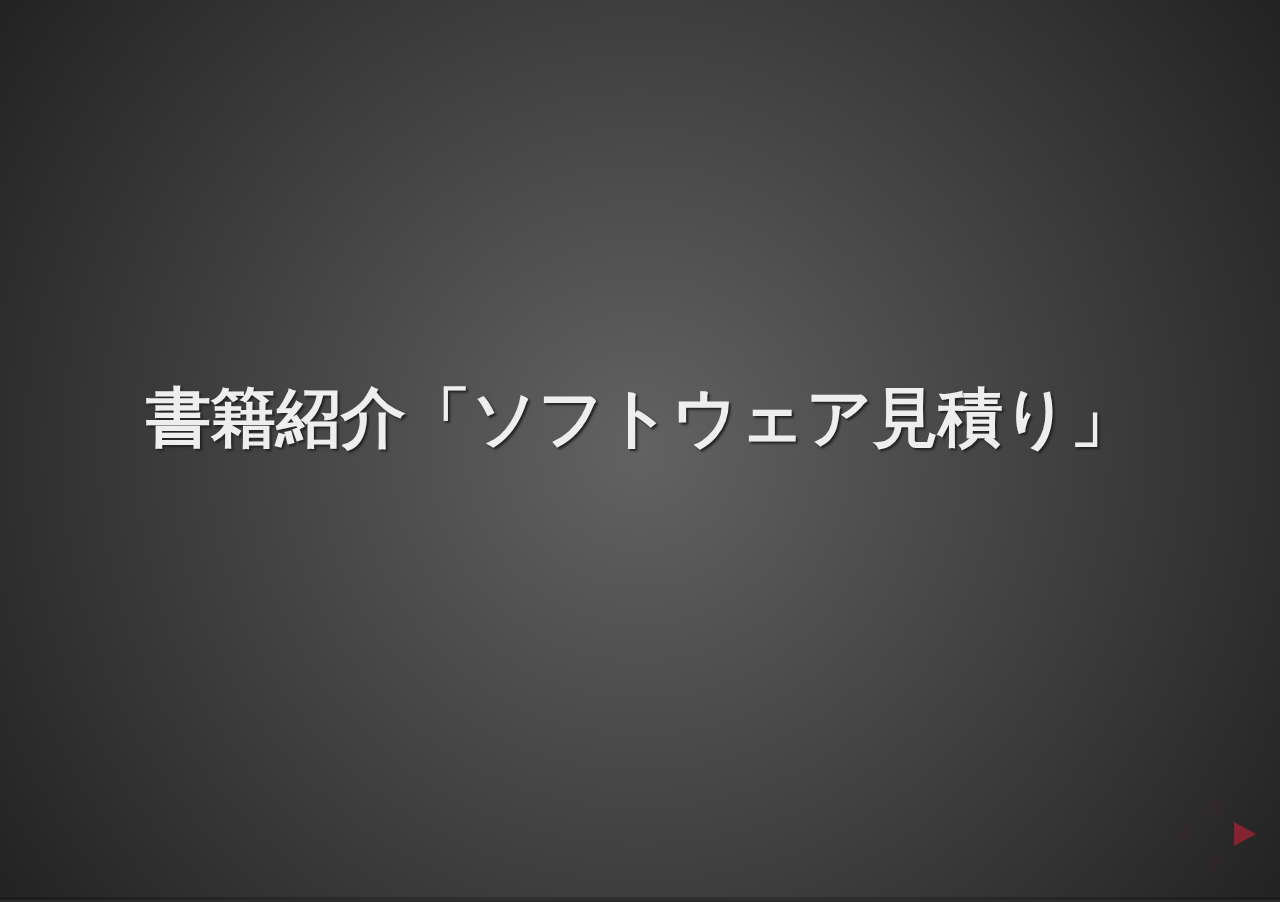
<file: SoftwareEstimation/index.html>
<!doctype html>
<html lang="en">
	<head>
		<meta charset="utf-8">
		<link rel="stylesheet" href="css/reveal.css">
		<link rel="stylesheet" href="css/theme/blood.css" id="theme">
		<!-- Code syntax highlighting -->
		<link rel="stylesheet" href="lib/css/zenburn.css">
		<title>書籍紹介「ソフトウェア見積り」</title>
	</head>
	<body>
		<div class="reveal">
			<!-- Any section element inside of this container is displayed as a slide -->
			<div class="slides">
				<section data-markdown>
					### 書籍紹介「ソフトウェア見積り」
				</section>
				<!--<section>
					<h2>こんなことおきてませんか</h2>
					<p>
						<img width=60% data-src="antiPatternForFileName.PNG">
					</p>
					<h3>しかもExcel</h3>
					<h4>差分わからん マージも大変</h4>
				</section>-->
				<section data-markdown data-separator="^\n---$" data-vertical="^\n>>>$">
					<script type="text/template">
						#### ソフトウェア見積り - 人月の暗黙知を解き明かす
						- 原題: Software Estimation: Demystifying the Black Art 
						- 著書: Steve McConnell
						 - 「Code Complete」の著者
						 - Microsoft, Boeing でシステム開発に従事

						<img width=30% data-src="img/ソフトウェア見積り.jpg">
						
						---
						## おことわり
						- 前半1/3をまとめました
						- 「当たり前だろ！」と思われたらすみません
						
						---
						## 見積りとは
						- 辞書によると
						 - 暫定的な評価または粗い算定
						 - プロジェクト費用の予備的な算定
						 - 印象に基づく判断、意見
						
						---
						## 経営幹部とPJ責任者の会話
						- 経営幹部: このプロジェクトの期間を教えてほしい。展示会に間に合わせるための開発期間は3ヶ月だ。ただしチームメンバーは補充できない。
						- PJ責任者: 検討します。
						- ...
						- PJ責任者: 見積もったところ、プロジェクトに要する期間は5ヶ月となりました。
						- 経営幹部: ふざけんな！
						
						---
						## 見積りとターゲットと計画
						- 何が悪かったのか？
						- 経営幹部が求めていたのは「見積り」ではなく「ターゲットを達成するための計画」だった
						
						---
						## より建設的な会話
						<font size=6>
						<ul>
						<li> 経営幹部: このプロジェクトの期間を教えてほしい。展示会に間に合わせるための開発期間は3ヶ月だ。ただしチームメンバーは補充できない。
						<li> PJ責任者: 機能を100%網羅することと、何らかの成果物を展示会に間に合わせることでは、どちらが重要ですか。
						<li> 経営幹部: とにかく展示会に間に合わせる必要がある。だが可能であれば機能を100%盛り込みたい。
						<li> PJ責任者: 仮に100%の機能を完成出来ないとわかったら、展示会ではできた範囲で発表しますか。それとも、発表をずらしますか。
						<li> 経営幹部: 展示会には何かしら出展する必要がある。やむを得ない場合は、100%でなくても出すつもりだ。
						<li> PJ責任者: 承知しました。この3ヶ月で出来る限り多くの機能を盛り込んで納品することを念頭に、計画を作成します。
						</ul>
						</font>

						---
						## ポイント
						- 見積りを求められた時は、実際に見積りを行うのか、ターゲットの達成方法をたずねられているのかを判断すること。
						
						---
						## シングルポイントな見積り
						- 「このプロジェクトの所要期間は10人月です。」
						 - システム開発の不確実性が表現されない
						 - むしろ、これは「見積り」ではなく「ターゲット」では？

						<img width=70% data-src="img/シングルポイントの見積り.PNG">
						
						---
						## 見積りは確率分布

						<img width=80% data-src="img/見積りの分布.PNG">

						---
						## ここでクイズ
						- 以下の数値を、90%正解するであろう「範囲」で考えてください。範囲は広すぎても狭すぎてもいけません。
						 1. アレキサンダー大王の生年
						 2. 映画「タイタニック」の全世界での興行収入(円)
						 3. 地球の海岸線の長さ
						 4. シロナガスクジラの最重記録
						 5. 琵琶湖の水量
						
						---
						## 正解
						- 以下の数値を、90%正解するであろう「範囲」で考えてください。
						 1. アレキサンダー大王の生年: 紀元前336年
						 2. 映画「タイタニック」の全世界での興行収入: 3200億円
						 3. 地球の海岸線の長さ: 36万km
						 4. シロナガスクジラの最重記録: 190t
						 5. 琵琶湖の水量: 27.5兆l
						
						---
						## 高橋の回答
						 1. ○ B.C.1000-A.C.1000
						 2. ○ 100億円 - 10兆円
						 3. × 1億km - 1兆km
						 4. × 1t - 100t
						 5. × 100億l - 1兆l
						
						---
						### このクイズから何が言えるか
						- 統計的裏付けの無い「90%確か」には意味が無い

						<img width=80% data-src="img/見積り能力のチェック.PNG">

						---
						## 適正な見積りの幅は
						- 見積りは幅が狭いほうが正確だと信じがち
						 - でも「正確さ」だと広い方がいいはず
						- 見積りを狭める謎のプレッシャーに打ち勝つ

						---
						##見積りが過大・過小になってもいいの？
						
						---
						## 過大な見積り
						- パーキンソンの法則
						 - 仕事の量は、完成のために与えられた時間をすべて満たすまで膨張する
						 - 4日で終わる作業に5日与えたら最後の1日もいろいろ作業しちゃう
						- 学生症候群
						 - 夏休みの宿題は夏休みの終盤に片付ける
						 - この場合、大体終わらない
						
						---
						## 過小な見積り
						- 開発者の見積りは20～30%程度楽観的になる
						- 遅延が発生するとアクティビティが増える
						 - 経営陣との打ち合わせ
						 - 顧客への説明
						 - 展示会向けの暫定リリース版の用意
						 - 機能絞り込みの議論
						
						---
						## 比較
						- 過大見積りの不利益は線形
						- 過小見積りの不利益は指数関数的！

						<img width=80% data-src="img/過大見積りと過小見積り.PNG">

						
						---
						### Standish グループのレポート
						<img width=75% data-src="img/失敗プロジェクトの比率.PNG">

						- 「早く終わったプロジェクト」はカテゴリすら無い

						
						---
						## 見積り誤差に立ち向かう
						- Big Dig ハイウェイ
						 - 26億ドル → 150億ドル
						- アイルランドの人事給与システム
						 - 880万ユーロ → 1億4000万ユーロ
						 - 結局取り止め
						
						---
						## 見積りの不確実性
						- ソフトウェア開発は意思決定の連続
						 - 段階的な詳細化
						 - 企画, 要件定義, 設計, ...
						- 不確実性は変化する
						
						---
						## 不確実性のコーン

						<img width=70% data-src="img/不確実性のコーン.PNG">

						- プロジェクトの進行に従って不確実性が収束していく
						- 見積りは都度見直す必要がある
						
						---
						### 不確実性のコーンは勝手に収束しない
						
						<img width=70% data-src="img/不確実性のコーン2.PNG">

						- 広くなることもある
						- 「不確実性を減らす」試みが必要
						
						---
						## 根拠の無い楽観主義
						- よくある(らしい)例
						 - 前のプロジェクトよりも今回の方が生産性が高いだろう
						 - 前のプロジェクトでは上手くいかないことが色々あったが、今回はそれほど失敗しないだろう
						 - これまでのプロジェクトの経験を活かせば、効率よくプロジェクトを進められるだろう
						- 経営陣は楽観的な見積りを好む
						 - 見えないプレッシャー
						
						---
						### 即興の見積りはしない！

						<img width=60% data-src="img/即興の見積り.PNG">

						- 平均相対誤差
						 - 即興の見積り: 67%
						 - レビュー済み: 30%
						
						---
						## 「勘と経験」の危険性
						- 個人の記憶に残り易いのは「実績」よりも、初期に作成した「見積り」
						 - 実績が見積りを超過していたら・・・？
						
						---
						## 規模の不経済

						<img width=60% data-src="img/規模の不経済.PNG">

						- 人が増えれば増えるほどコミュニケーションのコストが上がる
						
						---
						## 規模と工数
						
						<img width=60% data-src="img/規模と工数.PNG">

						- 当然、工数も線形ではない
						
						---
						# ここから
						# 具体的な話
						
						---
						### レセプション参加人数を見積もろう
						- ビル「僕の経験からみると、335人くらいだね。」
						- カール「テーブルが11×7並んでいる。１テーブルに約5人ずつ座っているから、385人程度だろう。」
						- ルーシー「会場の定員が485人と書いていたわ。会場の混み具合から70～80%程度とすると、340～388人。間をとって365人ね。」
						- 3人「間をとって365人としよう。」
						- あなた「この会場には、チケットをスキャンして入場していましたね。スキャナーのカウンターを見てきたら、407と表示されていました。今のところ誰も会場を出ていないそうです。この407が見積りの数値として適切だと思います。」
						
						---
						## 数える
						- どの見積りが最も確からしいだろう？
						 - 「判断」に頼ったビル
						 - 「数えて」「計算」したカール
						 - 「計算」して「判断」したルーシー
						 - 「数えた」あなた
						- まず数える。数えられない場合は計算する。判断はできるだけ除外する。
						
						---
						## 何を数えよう？
						- 初期
						 - 要求, 機能, ユースケース, ストーリー,...
						- 中期
						 - ファンクションポイント, 画面, 帳票, テーブル,...
						- 後期
						 - LOC, バグ, クラス, タスク,...
						- 適したものはプロジェクトによって異なる
						- 数える労力は少ないものを選ぶ
						
						---
						## 数えたものは蓄積する	
						- それぞれの値と、要した工数の関係を蓄積する
						- そのプロジェクトの中で見積り精度を向上
						- 次回のプロジェクトで利用
						- データがなかったら業界一般のデータを利用
						
						---
						## 筆者の場合
						- 「Code Complete」(全900ページ)のレビュー
						 - 初回は1ページあたり3分かかった
						 - 筆者「次回以降はスピードアップするだろ。1ページあたり2～2.5分で計画立てよう」
						 - レビュー完了時の平均レビュー時間: 3分/ページ
						
						---
						## 工数の収集時の注意点
						- 1日は何時間か
						- 残業を含むか
						- 休日、休暇、研修を含むか
						- 複数プロジェクトにまたがる場合どうするか
						- 展示会のサポート
						- ...
						
						---
						## PERT法
						- 3点による見積り
						 - 期待ケース = (最良 + 4×最有力 + 最悪) / 6
						- 「下向きに補正すべき」との意見も
						 - 期待ケース = (最良 + 3×最有力 + 2×最悪) / 6
						- 「最悪ケースを想定する」というだけでも価値がある！
						
						---
						## 見積りと実績の対比
						- フィードバックループをつくろう
						- MRE = |(実際の結果 - 見積り結果) / 実際の結果|
						- MRE向上→見積り能力向上
						
						---
						## 細分化しよう
						- 大数の法則
						 - 試行を繰り返し行うと、確率が理論値に近づく
						- 見積りを細分化すると個別の誤差が相殺し合う
						- ただし楽観性が増幅されないように注意
						
						---
						## レビュー
						- 筆者の提案するグループレビュー
						 - 各チームメンバーが個別に見積もる
						 - ミーティングで比較する
						 - 意見を出し合って合意する
						
						---
						### グループレビューによる改善
						
						<img width=70% data-src="img/グループレビュー.PNG">

						---
						## 広域デルファイ法
						- コーディネータを決める
						- コーディネータがミーティングを開催する
						 - あっさりと合意に達した場合、コーディネータは1人を指名し、反対の立場に立ってもらう
						- 見積もり作成者たちは個別に見積もる
						- 見積もり作成者たちは、自分の見積もりを無記名で提出する
						- コーディネータは各見積もりの差を議論してもらう
						- 各見積もりの平均を受け入れるかどうか、見積もり作成者は無記名で投票する。1人でも「ノー」がいたらミーティングからやり直し
						
						---
						### 広域デルファイ法による改善

						<img width=70% data-src="img/広域デルファイ法.PNG">
						
						---
						## 広域デルファイ法の効能

						<img width=80% data-src="img/真実は外側に.PNG">

						- 初期の見積もりよりも外側に落ち着くことも多い
						- はじめに見えなかったことが見えてくる
						
						---
						## ツールもあります
						- Angel
						- Construx Estimate (筆者が開発)
						- COCOMO Ⅱ
						- Costar
						- KnowledgePLAN
						- ... 
						
						---
						## まとめ
						- 見積もりは確率分布
						- 見積りは変わる
						- 「90%の確率で合ってる」はアテにならない
						- 過小見積もりより過大見積もりのほうが良い(ことが多い)
						- 数えよう
						- データを残そう
						- レビューしよう
					
					</script>
				</section>
			</div>
		</div>
		<script src="lib/js/head.min.js"></script>
		<script src="js/reveal.js"></script>
		<script>
			// Full list of configuration options available at:
			        // https://github.com/hakimel/reveal.js#configuration
			        Reveal.initialize({
			          controls: true,
			          progress: true,
			          history: true,
			          center: true,
			
			          transition: 'slide', // none/fade/slide/convex/concave/zoom
			
			          // Optional reveal.js plugins
			          dependencies: [
			            { src: 'lib/js/classList.js', condition: function() { return !document.body.classList; } },
			            { src: 'plugin/markdown/marked.js', condition: function() { return !!document.querySelector( '[data-markdown]' ); } },
			            { src: 'plugin/markdown/markdown.js', condition: function() { return !!document.querySelector( '[data-markdown]' ); } },
			            { src: 'plugin/highlight/highlight.js', async: true, condition: function() { return !!document.querySelector( 'pre code' ); }, callback: function() { hljs.initHighlightingOnLoad(); } },
			            { src: 'plugin/zoom-js/zoom.js', async: true },
			            { src: 'plugin/notes/notes.js', async: true }
			          ]
			        });
		</script>
	</body>

</html>
</file>
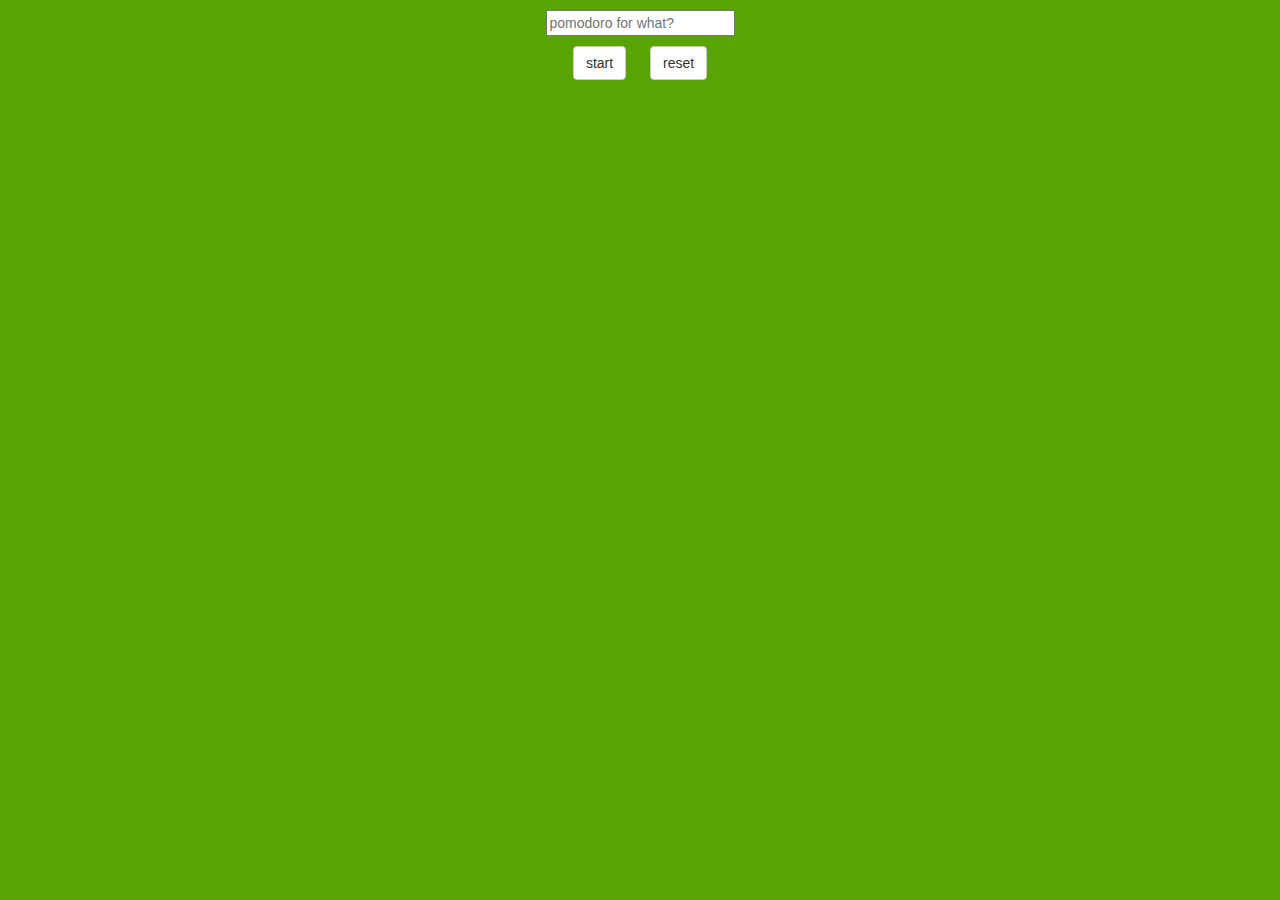
<file: tormato/index.html>
<html>
<head>
    <meta http-equiv="Content-Type" content="text/html; charset=UTF-8" />
    <link rel="stylesheet" href="css/bootstrap.min.css">
    <link rel="stylesheet" type="text/css" media="all" href="css/index.css" id="css"/>
    <script type="text/javascript" src="js/jquery-1.12.3.min.js"></script>
    <script type="text/javascript" src="js/jquery.keyframes.min.js"></script>
    <script type="text/javascript" src="js/index.js"></script>
</head>
<body class='tormato'>
	<div>
		<input type='text' id='task' placeholder='pomodoro for what?'></input>
	</div>
    <div>
        <input type='button' class='startBtn btn btn-default' value='start' onclick='start()'/>
        <input type='button' class='pauseBtn btn btn-default' value='pause' onclick='pause()'/>
        <input type='button' class='resumeBtn btn btn-default' value='resume' onclick='resume()'/>
        <input type='button' class='resetBtn btn btn-default' value='reset' onclick='reset()'/>
    </div>
    <div class="finished">
        <p>
            finish
        <p>
    </div>
    <ul id='finished-tasks' class='finished-tasks'>
    </ul>
</body>
</html>
</file>
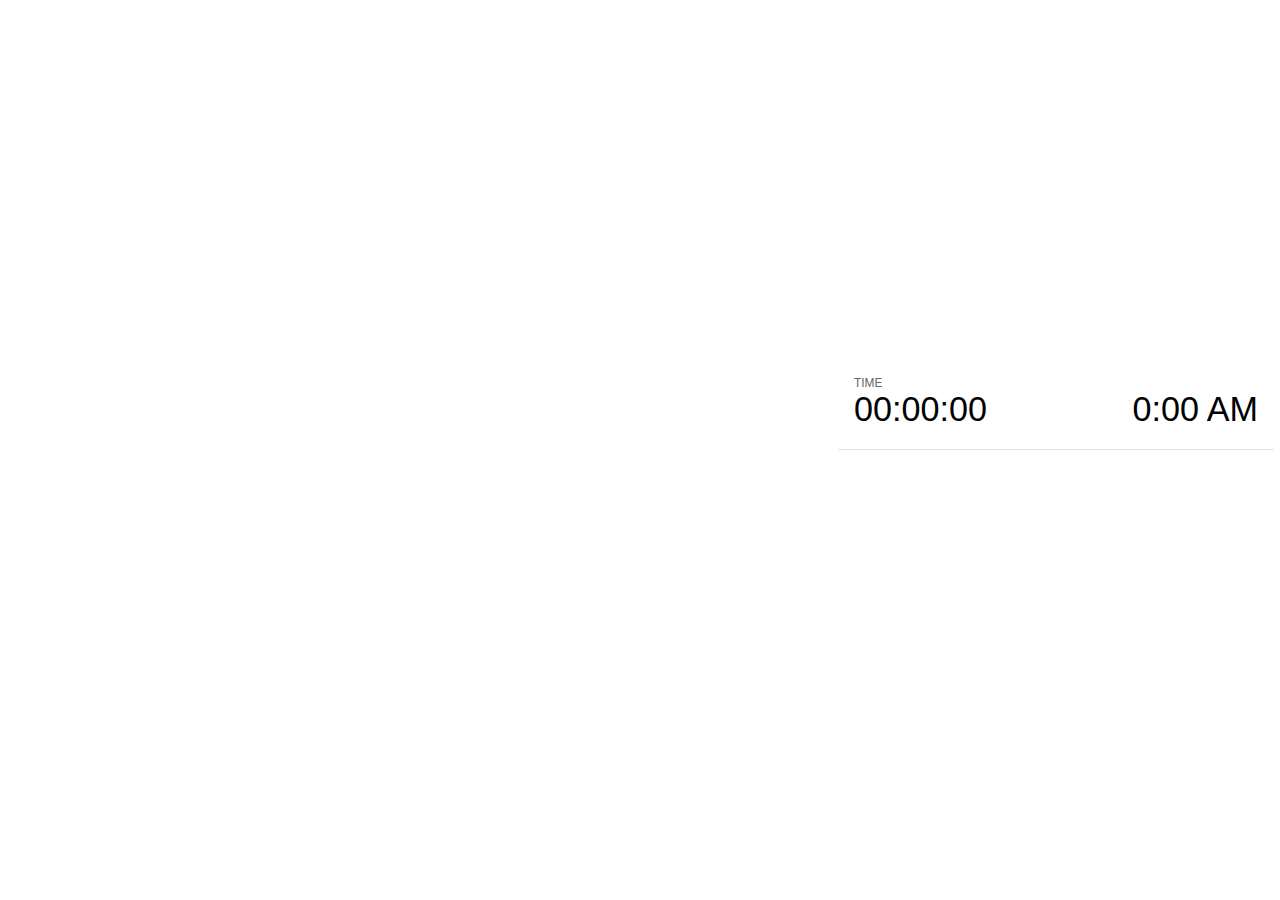
<file: SoftwareEstimation/plugin/notes/notes.html>
<!doctype html>
<html lang="en">
	<head>
		<meta charset="utf-8">

		<title>reveal.js - Slide Notes</title>

		<style>
			body {
				font-family: Helvetica;
			}

			#current-slide,
			#upcoming-slide,
			#speaker-controls {
				padding: 6px;
				box-sizing: border-box;
				-moz-box-sizing: border-box;
			}

			#current-slide iframe,
			#upcoming-slide iframe {
				width: 100%;
				height: 100%;
				border: 1px solid #ddd;
			}

			#current-slide .label,
			#upcoming-slide .label {
				position: absolute;
				top: 10px;
				left: 10px;
				font-weight: bold;
				font-size: 14px;
				z-index: 2;
				color: rgba( 255, 255, 255, 0.9 );
			}

			#current-slide {
				position: absolute;
				width: 65%;
				height: 100%;
				top: 0;
				left: 0;
				padding-right: 0;
			}

			#upcoming-slide {
				position: absolute;
				width: 35%;
				height: 40%;
				right: 0;
				top: 0;
			}

			#speaker-controls {
				position: absolute;
				top: 40%;
				right: 0;
				width: 35%;
				height: 60%;
				overflow: auto;

				font-size: 18px;
			}

				.speaker-controls-time.hidden,
				.speaker-controls-notes.hidden {
					display: none;
				}

				.speaker-controls-time .label,
				.speaker-controls-notes .label {
					text-transform: uppercase;
					font-weight: normal;
					font-size: 0.66em;
					color: #666;
					margin: 0;
				}

				.speaker-controls-time {
					border-bottom: 1px solid rgba( 200, 200, 200, 0.5 );
					margin-bottom: 10px;
					padding: 10px 16px;
					padding-bottom: 20px;
					cursor: pointer;
				}

				.speaker-controls-time .reset-button {
					opacity: 0;
					float: right;
					color: #666;
					text-decoration: none;
				}
				.speaker-controls-time:hover .reset-button {
					opacity: 1;
				}

				.speaker-controls-time .timer,
				.speaker-controls-time .clock {
					width: 50%;
					font-size: 1.9em;
				}

				.speaker-controls-time .timer {
					float: left;
				}

				.speaker-controls-time .clock {
					float: right;
					text-align: right;
				}

				.speaker-controls-time span.mute {
					color: #bbb;
				}

				.speaker-controls-notes {
					padding: 10px 16px;
				}

				.speaker-controls-notes .value {
					margin-top: 5px;
					line-height: 1.4;
					font-size: 1.2em;
				}

			.clear {
				clear: both;
			}

			@media screen and (max-width: 1080px) {
				#speaker-controls {
					font-size: 16px;
				}
			}

			@media screen and (max-width: 900px) {
				#speaker-controls {
					font-size: 14px;
				}
			}

			@media screen and (max-width: 800px) {
				#speaker-controls {
					font-size: 12px;
				}
			}

		</style>
	</head>

	<body>

		<div id="current-slide"></div>
		<div id="upcoming-slide"><span class="label">UPCOMING:</span></div>
		<div id="speaker-controls">
			<div class="speaker-controls-time">
				<h4 class="label">Time <span class="reset-button">Click to Reset</span></h4>
				<div class="clock">
					<span class="clock-value">0:00 AM</span>
				</div>
				<div class="timer">
					<span class="hours-value">00</span><span class="minutes-value">:00</span><span class="seconds-value">:00</span>
				</div>
				<div class="clear"></div>
			</div>

			<div class="speaker-controls-notes hidden">
				<h4 class="label">Notes</h4>
				<div class="value"></div>
			</div>
		</div>

		<script src="../../plugin/markdown/marked.js"></script>
		<script>

			(function() {

				var notes,
					notesValue,
					currentState,
					currentSlide,
					upcomingSlide,
					connected = false;

				window.addEventListener( 'message', function( event ) {

					var data = JSON.parse( event.data );

					// Messages sent by the notes plugin inside of the main window
					if( data && data.namespace === 'reveal-notes' ) {
						if( data.type === 'connect' ) {
							handleConnectMessage( data );
						}
						else if( data.type === 'state' ) {
							handleStateMessage( data );
						}
					}
					// Messages sent by the reveal.js inside of the current slide preview
					else if( data && data.namespace === 'reveal' ) {
						if( /ready/.test( data.eventName ) ) {
							// Send a message back to notify that the handshake is complete
							window.opener.postMessage( JSON.stringify({ namespace: 'reveal-notes', type: 'connected'} ), '*' );
						}
						else if( /slidechanged|fragmentshown|fragmenthidden|overviewshown|overviewhidden|paused|resumed/.test( data.eventName ) && currentState !== JSON.stringify( data.state ) ) {
							window.opener.postMessage( JSON.stringify({ method: 'setState', args: [ data.state ]} ), '*' );
						}
					}

				} );

				/**
				 * Called when the main window is trying to establish a
				 * connection.
				 */
				function handleConnectMessage( data ) {

					if( connected === false ) {
						connected = true;

						setupIframes( data );
						setupKeyboard();
						setupNotes();
						setupTimer();
					}

				}

				/**
				 * Called when the main window sends an updated state.
				 */
				function handleStateMessage( data ) {

					// Store the most recently set state to avoid circular loops
					// applying the same state
					currentState = JSON.stringify( data.state );

					// No need for updating the notes in case of fragment changes
					if ( data.notes ) {
						notes.classList.remove( 'hidden' );
						if( data.markdown ) {
							notesValue.innerHTML = marked( data.notes );
						}
						else {
							notesValue.innerHTML = data.notes;
						}
					}
					else {
						notes.classList.add( 'hidden' );
					}

					// Update the note slides
					currentSlide.contentWindow.postMessage( JSON.stringify({ method: 'setState', args: [ data.state ] }), '*' );
					upcomingSlide.contentWindow.postMessage( JSON.stringify({ method: 'setState', args: [ data.state ] }), '*' );
					upcomingSlide.contentWindow.postMessage( JSON.stringify({ method: 'next' }), '*' );

				}

				// Limit to max one state update per X ms
				handleStateMessage = debounce( handleStateMessage, 200 );

				/**
				 * Forward keyboard events to the current slide window.
				 * This enables keyboard events to work even if focus
				 * isn't set on the current slide iframe.
				 */
				function setupKeyboard() {

					document.addEventListener( 'keydown', function( event ) {
						currentSlide.contentWindow.postMessage( JSON.stringify({ method: 'triggerKey', args: [ event.keyCode ] }), '*' );
					} );

				}

				/**
				 * Creates the preview iframes.
				 */
				function setupIframes( data ) {

					var params = [
						'receiver',
						'progress=false',
						'history=false',
						'transition=none',
						'autoSlide=0',
						'backgroundTransition=none'
					].join( '&' );

					var hash = '#/' + data.state.indexh + '/' + data.state.indexv;
					var currentURL = data.url + '?' + params + '&postMessageEvents=true' + hash;
					var upcomingURL = data.url + '?' + params + '&controls=false' + hash;

					currentSlide = document.createElement( 'iframe' );
					currentSlide.setAttribute( 'width', 1280 );
					currentSlide.setAttribute( 'height', 1024 );
					currentSlide.setAttribute( 'src', currentURL );
					document.querySelector( '#current-slide' ).appendChild( currentSlide );

					upcomingSlide = document.createElement( 'iframe' );
					upcomingSlide.setAttribute( 'width', 640 );
					upcomingSlide.setAttribute( 'height', 512 );
					upcomingSlide.setAttribute( 'src', upcomingURL );
					document.querySelector( '#upcoming-slide' ).appendChild( upcomingSlide );

				}

				/**
				 * Setup the notes UI.
				 */
				function setupNotes() {

					notes = document.querySelector( '.speaker-controls-notes' );
					notesValue = document.querySelector( '.speaker-controls-notes .value' );

				}

				/**
				 * Create the timer and clock and start updating them
				 * at an interval.
				 */
				function setupTimer() {

					var start = new Date(),
						timeEl = document.querySelector( '.speaker-controls-time' ),
						clockEl = timeEl.querySelector( '.clock-value' ),
						hoursEl = timeEl.querySelector( '.hours-value' ),
						minutesEl = timeEl.querySelector( '.minutes-value' ),
						secondsEl = timeEl.querySelector( '.seconds-value' );

					function _updateTimer() {

						var diff, hours, minutes, seconds,
							now = new Date();

						diff = now.getTime() - start.getTime();
						hours = Math.floor( diff / ( 1000 * 60 * 60 ) );
						minutes = Math.floor( ( diff / ( 1000 * 60 ) ) % 60 );
						seconds = Math.floor( ( diff / 1000 ) % 60 );

						clockEl.innerHTML = now.toLocaleTimeString( 'en-US', { hour12: true, hour: '2-digit', minute:'2-digit' } );
						hoursEl.innerHTML = zeroPadInteger( hours );
						hoursEl.className = hours > 0 ? '' : 'mute';
						minutesEl.innerHTML = ':' + zeroPadInteger( minutes );
						minutesEl.className = minutes > 0 ? '' : 'mute';
						secondsEl.innerHTML = ':' + zeroPadInteger( seconds );

					}

					// Update once directly
					_updateTimer();

					// Then update every second
					setInterval( _updateTimer, 1000 );

					timeEl.addEventListener( 'click', function() {
						start = new Date();
						_updateTimer();
						return false;
					} );

				}

				function zeroPadInteger( num ) {

					var str = '00' + parseInt( num );
					return str.substring( str.length - 2 );

				}

				/**
				 * Limits the frequency at which a function can be called.
				 */
				function debounce( fn, ms ) {

					var lastTime = 0,
						timeout;

					return function() {

						var args = arguments;
						var context = this;

						clearTimeout( timeout );

						var timeSinceLastCall = Date.now() - lastTime;
						if( timeSinceLastCall > ms ) {
							fn.apply( context, args );
							lastTime = Date.now();
						}
						else {
							timeout = setTimeout( function() {
								fn.apply( context, args );
								lastTime = Date.now();
							}, ms - timeSinceLastCall );
						}

					}

				}

			})();

		</script>
	</body>
</html>
</file>
<file: SoftwareEstimation/css/theme/blood.css>
@import url(https://fonts.googleapis.com/css?family=Ubuntu:300,700,300italic,700italic);
/**
 * Blood theme for reveal.js
 * Author: Walther http://github.com/Walther
 *
 * Designed to be used with highlight.js theme
 * "monokai_sublime.css" available from
 * https://github.com/isagalaev/highlight.js/
 *
 * For other themes, change $codeBackground accordingly.
 *
 */
/*********************************************
 * GLOBAL STYLES
 *********************************************/
body {
  background: #222;
  background: -moz-radial-gradient(center, circle cover, #626262 0%, #222 100%);
  background: -webkit-gradient(radial, center center, 0px, center center, 100%, color-stop(0%, #626262), color-stop(100%, #222));
  background: -webkit-radial-gradient(center, circle cover, #626262 0%, #222 100%);
  background: -o-radial-gradient(center, circle cover, #626262 0%, #222 100%);
  background: -ms-radial-gradient(center, circle cover, #626262 0%, #222 100%);
  background: radial-gradient(center, circle cover, #626262 0%, #222 100%);
  background-color: #2b2b2b; }

.reveal {
  font-family: Ubuntu, 'sans-serif';
  font-size: 36px;
  font-weight: normal;
  color: #eee; }

::selection {
  color: #fff;
  background: #a23;
  text-shadow: none; }

.reveal .slides > section, .reveal .slides > section > section {
  line-height: 1.3;
  font-weight: inherit; }

/*********************************************
 * HEADERS
 *********************************************/
.reveal h1, .reveal h2, .reveal h3, .reveal h4, .reveal h5, .reveal h6 {
  margin: 0 0 20px 0;
  color: #eee;
  font-family: Ubuntu, 'sans-serif';
  font-weight: normal;
  line-height: 1.2;
  letter-spacing: normal;
  text-transform: uppercase;
  text-shadow: 2px 2px 2px #222;
  word-wrap: break-word; }

.reveal h1 {
  font-size: 3.77em; }

.reveal h2 {
  font-size: 2.11em; }

.reveal h3 {
  font-size: 1.55em; }

.reveal h4 {
  font-size: 1em; }

.reveal h1 {
  text-shadow: 0 1px 0 #ccc, 0 2px 0 #c9c9c9, 0 3px 0 #bbb, 0 4px 0 #b9b9b9, 0 5px 0 #aaa, 0 6px 1px rgba(0, 0, 0, 0.1), 0 0 5px rgba(0, 0, 0, 0.1), 0 1px 3px rgba(0, 0, 0, 0.3), 0 3px 5px rgba(0, 0, 0, 0.2), 0 5px 10px rgba(0, 0, 0, 0.25), 0 20px 20px rgba(0, 0, 0, 0.15); }

/*********************************************
 * OTHER
 *********************************************/
.reveal p {
  margin: 20px 0;
  line-height: 1.3; }

/* Ensure certain elements are never larger than the slide itself */
.reveal img, .reveal video, .reveal iframe {
  max-width: 95%;
  max-height: 95%; }

.reveal strong, .reveal b {
  font-weight: bold; }

.reveal em {
  font-style: italic; }

.reveal ol, .reveal dl, .reveal ul {
  display: inline-block;
  text-align: left;
  margin: 0 0 0 1em; }

.reveal ol {
  list-style-type: decimal; }

.reveal ul {
  list-style-type: disc; }

.reveal ul ul {
  list-style-type: square; }

.reveal ul ul ul {
  list-style-type: circle; }

.reveal ul ul, .reveal ul ol, .reveal ol ol, .reveal ol ul {
  display: block;
  margin-left: 40px; }

.reveal dt {
  font-weight: bold; }

.reveal dd {
  margin-left: 40px; }

.reveal q, .reveal blockquote {
  quotes: none; }

.reveal blockquote {
  display: block;
  position: relative;
  width: 70%;
  margin: 20px auto;
  padding: 5px;
  font-style: italic;
  background: rgba(255, 255, 255, 0.05);
  box-shadow: 0px 0px 2px rgba(0, 0, 0, 0.2); }

.reveal blockquote p:first-child, .reveal blockquote p:last-child {
  display: inline-block; }

.reveal q {
  font-style: italic; }

.reveal pre {
  display: block;
  position: relative;
  width: 90%;
  margin: 20px auto;
  text-align: left;
  font-size: 0.55em;
  font-family: monospace;
  line-height: 1.2em;
  word-wrap: break-word;
  box-shadow: 0px 0px 6px rgba(0, 0, 0, 0.3); }

.reveal code {
  font-family: monospace; }

.reveal pre code {
  display: block;
  padding: 5px;
  overflow: auto;
  max-height: 400px;
  word-wrap: normal;
  background: #3F3F3F;
  color: #DCDCDC; }

.reveal table {
  margin: auto;
  border-collapse: collapse;
  border-spacing: 0; }

.reveal table th {
  font-weight: bold; }

.reveal table th, .reveal table td {
  text-align: left;
  padding: 0.2em 0.5em 0.2em 0.5em;
  border-bottom: 1px solid; }

.reveal table tr:last-child td {
  border-bottom: none; }

.reveal sup {
  vertical-align: super; }

.reveal sub {
  vertical-align: sub; }

.reveal small {
  display: inline-block;
  font-size: 0.6em;
  line-height: 1.2em;
  vertical-align: top; }

.reveal small * {
  vertical-align: top; }

/*********************************************
 * LINKS
 *********************************************/
.reveal a {
  color: #a23;
  text-decoration: none;
  -webkit-transition: color 0.15s ease;
  -moz-transition: color 0.15s ease;
  transition: color 0.15s ease; }

.reveal a:hover {
  color: #dd5567;
  text-shadow: none;
  border: none; }

.reveal .roll span:after {
  color: #fff;
  background: #6a1521; }

/*********************************************
 * IMAGES
 *********************************************/
.reveal section img {
  margin: 15px 0px;
  background: rgba(255, 255, 255, 0.12);
  border: 4px solid #eee;
  box-shadow: 0 0 10px rgba(0, 0, 0, 0.15); }

.reveal a img {
  -webkit-transition: all 0.15s linear;
  -moz-transition: all 0.15s linear;
  transition: all 0.15s linear; }

.reveal a:hover img {
  background: rgba(255, 255, 255, 0.2);
  border-color: #a23;
  box-shadow: 0 0 20px rgba(0, 0, 0, 0.55); }

/*********************************************
 * NAVIGATION CONTROLS
 *********************************************/
.reveal .controls div.navigate-left, .reveal .controls div.navigate-left.enabled {
  border-right-color: #a23; }

.reveal .controls div.navigate-right, .reveal .controls div.navigate-right.enabled {
  border-left-color: #a23; }

.reveal .controls div.navigate-up, .reveal .controls div.navigate-up.enabled {
  border-bottom-color: #a23; }

.reveal .controls div.navigate-down, .reveal .controls div.navigate-down.enabled {
  border-top-color: #a23; }

.reveal .controls div.navigate-left.enabled:hover {
  border-right-color: #dd5567; }

.reveal .controls div.navigate-right.enabled:hover {
  border-left-color: #dd5567; }

.reveal .controls div.navigate-up.enabled:hover {
  border-bottom-color: #dd5567; }

.reveal .controls div.navigate-down.enabled:hover {
  border-top-color: #dd5567; }

/*********************************************
 * PROGRESS BAR
 *********************************************/
.reveal .progress {
  background: rgba(0, 0, 0, 0.2); }

.reveal .progress span {
  background: #a23;
  -webkit-transition: width 800ms cubic-bezier(0.26, 0.86, 0.44, 0.985);
  -moz-transition: width 800ms cubic-bezier(0.26, 0.86, 0.44, 0.985);
  transition: width 800ms cubic-bezier(0.26, 0.86, 0.44, 0.985); }

/*********************************************
 * SLIDE NUMBER
 *********************************************/
.reveal .slide-number {
  color: #a23; }

.reveal p {
  font-weight: 300;
  text-shadow: 1px 1px #222; }

.reveal h1, .reveal h2, .reveal h3, .reveal h4, .reveal h5, .reveal h6 {
  font-weight: 700; }

.reveal a, .reveal a:hover {
  text-shadow: 2px 2px 2px #000; }

.reveal small a, .reveal small a:hover {
  text-shadow: 1px 1px 1px #000; }

.reveal p code {
  background-color: #23241f;
  display: inline-block;
  border-radius: 7px; }

.reveal small code {
  vertical-align: baseline; }
</file>
<file: SoftwareEstimation/lib/css/zenburn.css>
/*

Zenburn style from voldmar.ru (c) Vladimir Epifanov <voldmar@voldmar.ru>
based on dark.css by Ivan Sagalaev

*/

.hljs {
  display: block; padding: 0.5em;
  background: #3F3F3F;
  color: #DCDCDC;
}

.hljs-keyword,
.hljs-tag,
.css .hljs-class,
.css .hljs-id,
.lisp .hljs-title,
.nginx .hljs-title,
.hljs-request,
.hljs-status,
.clojure .hljs-attribute {
  color: #E3CEAB;
}

.django .hljs-template_tag,
.django .hljs-variable,
.django .hljs-filter .hljs-argument {
  color: #DCDCDC;
}

.hljs-number,
.hljs-date {
  color: #8CD0D3;
}

.dos .hljs-envvar,
.dos .hljs-stream,
.hljs-variable,
.apache .hljs-sqbracket {
  color: #EFDCBC;
}

.dos .hljs-flow,
.diff .hljs-change,
.python .exception,
.python .hljs-built_in,
.hljs-literal,
.tex .hljs-special {
  color: #EFEFAF;
}

.diff .hljs-chunk,
.hljs-subst {
  color: #8F8F8F;
}

.dos .hljs-keyword,
.python .hljs-decorator,
.hljs-title,
.haskell .hljs-type,
.diff .hljs-header,
.ruby .hljs-class .hljs-parent,
.apache .hljs-tag,
.nginx .hljs-built_in,
.tex .hljs-command,
.hljs-prompt {
    color: #efef8f;
}

.dos .hljs-winutils,
.ruby .hljs-symbol,
.ruby .hljs-symbol .hljs-string,
.ruby .hljs-string {
  color: #DCA3A3;
}

.diff .hljs-deletion,
.hljs-string,
.hljs-tag .hljs-value,
.hljs-preprocessor,
.hljs-pragma,
.hljs-built_in,
.sql .hljs-aggregate,
.hljs-javadoc,
.smalltalk .hljs-class,
.smalltalk .hljs-localvars,
.smalltalk .hljs-array,
.css .hljs-rules .hljs-value,
.hljs-attr_selector,
.hljs-pseudo,
.apache .hljs-cbracket,
.tex .hljs-formula,
.coffeescript .hljs-attribute {
  color: #CC9393;
}

.hljs-shebang,
.diff .hljs-addition,
.hljs-comment,
.java .hljs-annotation,
.hljs-template_comment,
.hljs-pi,
.hljs-doctype {
  color: #7F9F7F;
}

.coffeescript .javascript,
.javascript .xml,
.tex .hljs-formula,
.xml .javascript,
.xml .vbscript,
.xml .css,
.xml .hljs-cdata {
  opacity: 0.5;
}
</file>
<file: tormato/css/index.css>
body {
    padding: 10px;
    background-color: #59a404;
    text-align: center;
}

.btn{
    margin:10px;
}

.finished {
    margin: 20px;
    paddig: 20px;
    font-size: 144px;
    display: none;
}

ul.finished-tasks {
	list-style-type: none;
	
}

ul.finished-tasks li {
	color: #fff;
}
</file>
